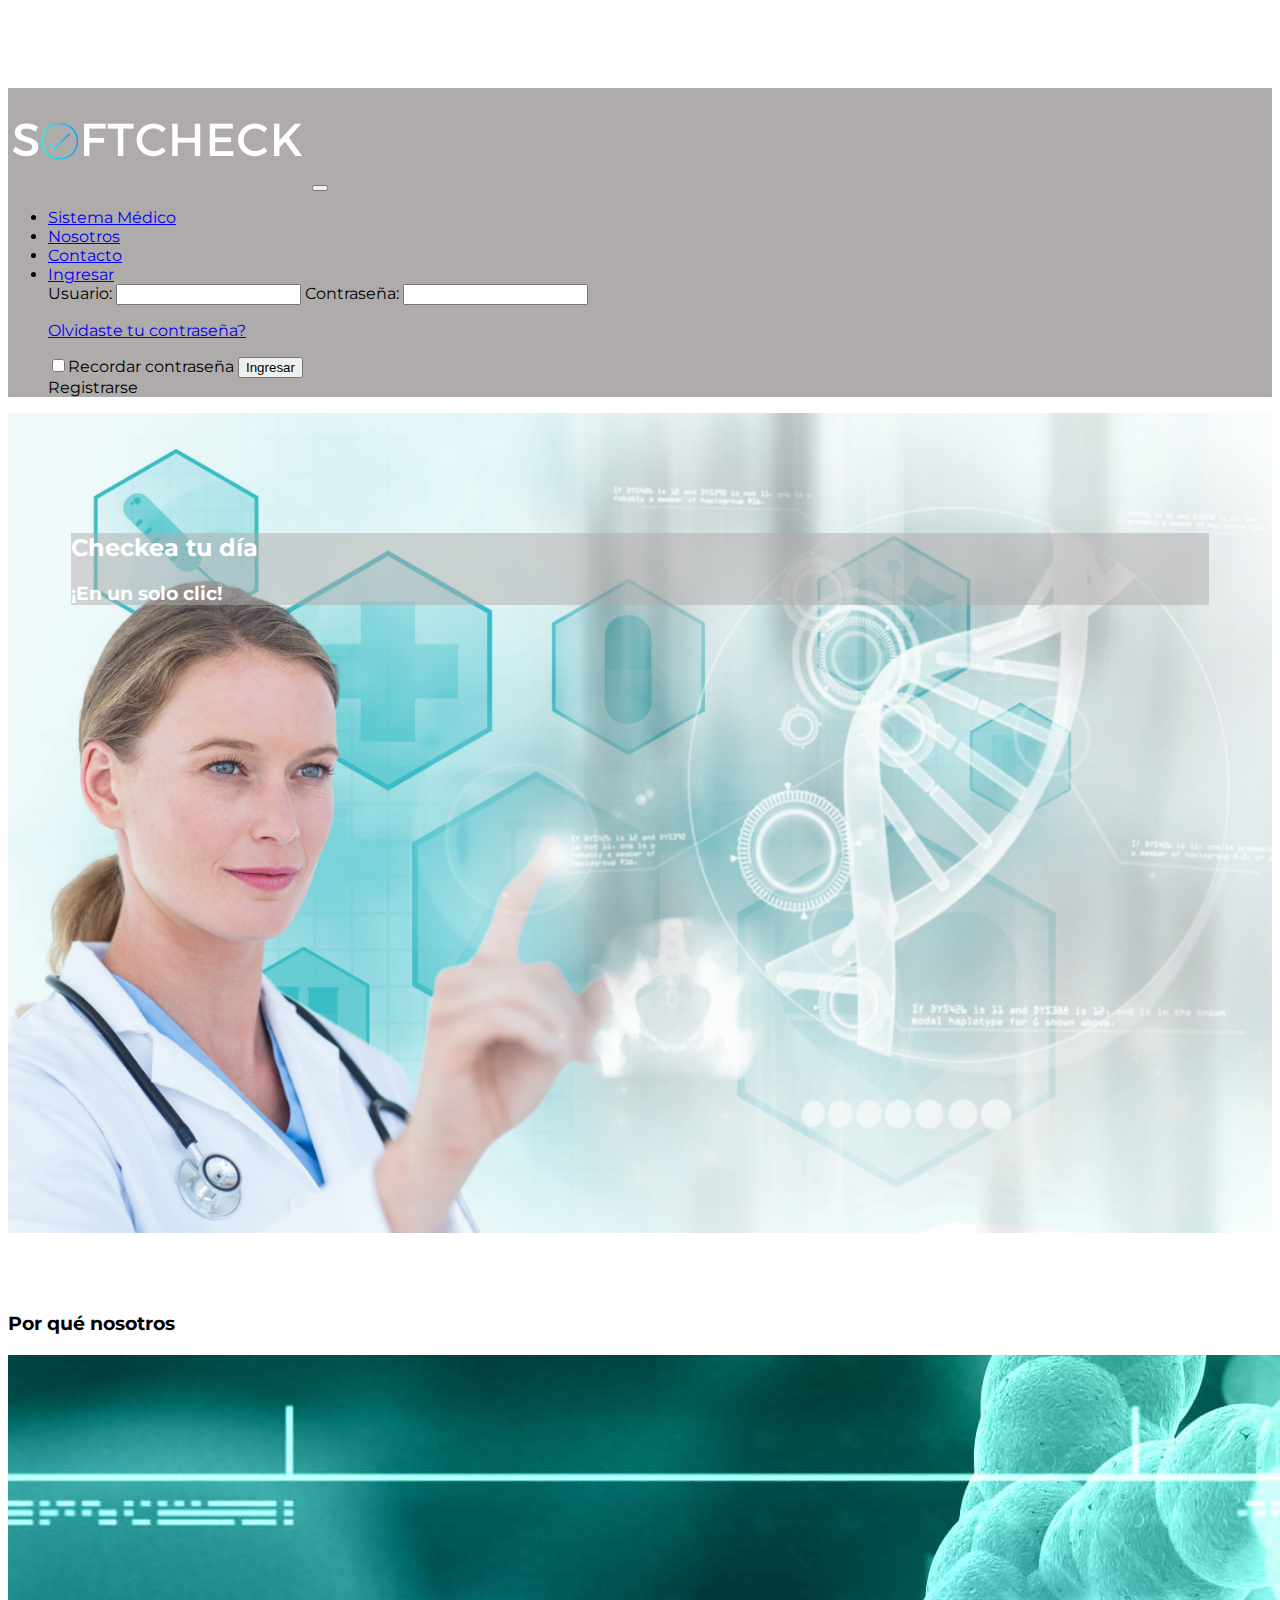
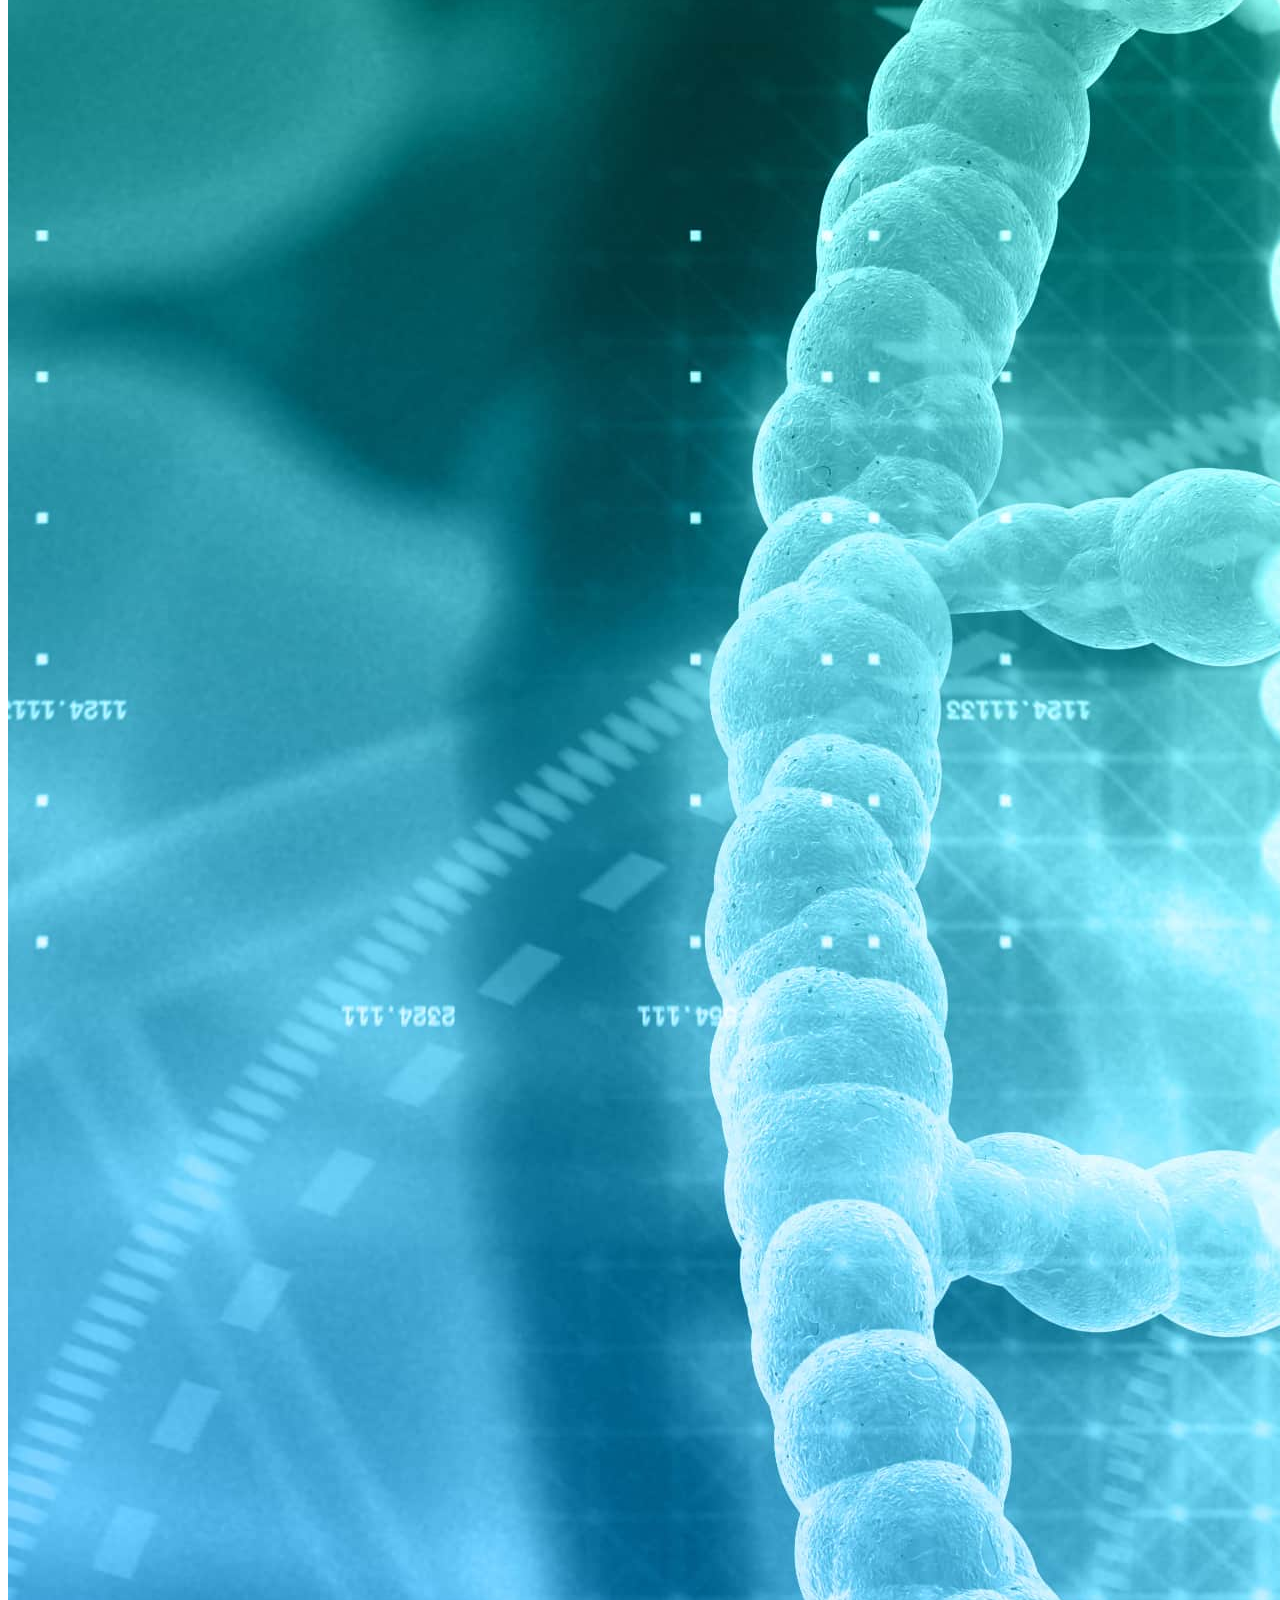
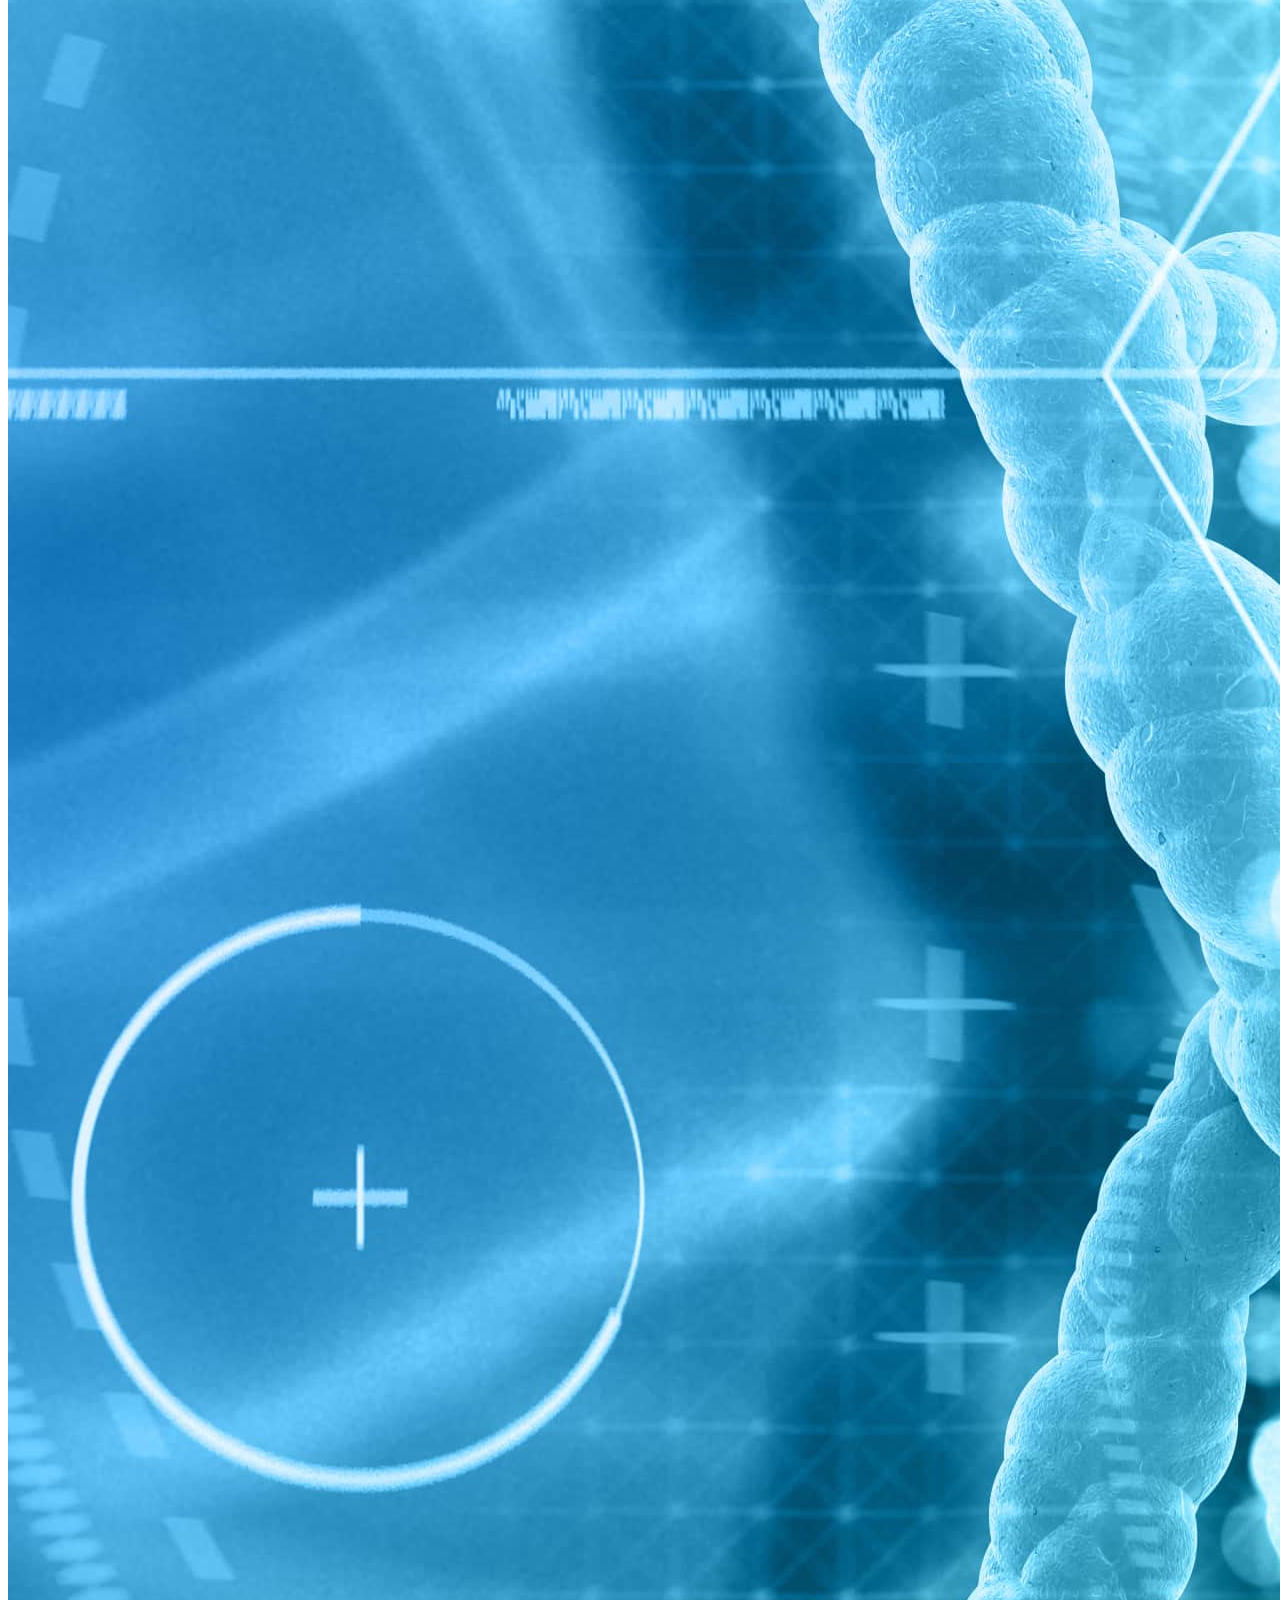
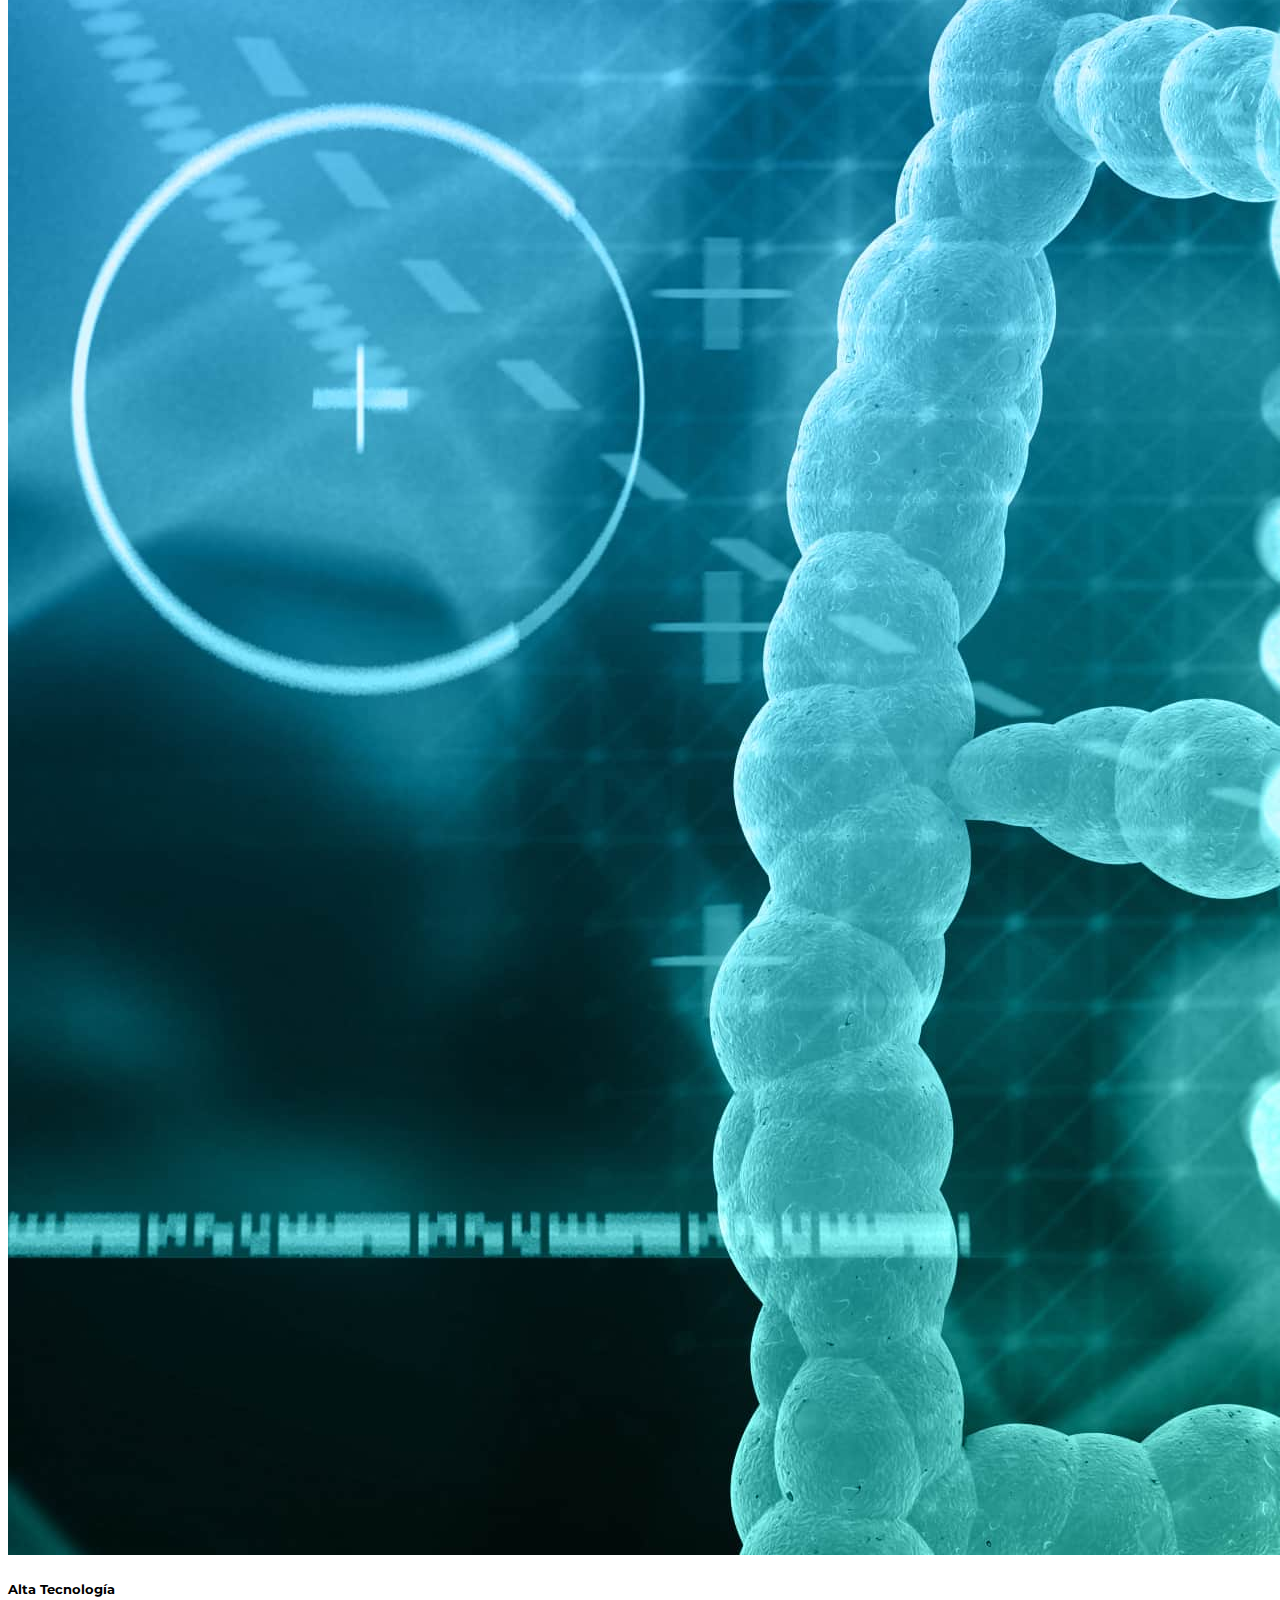
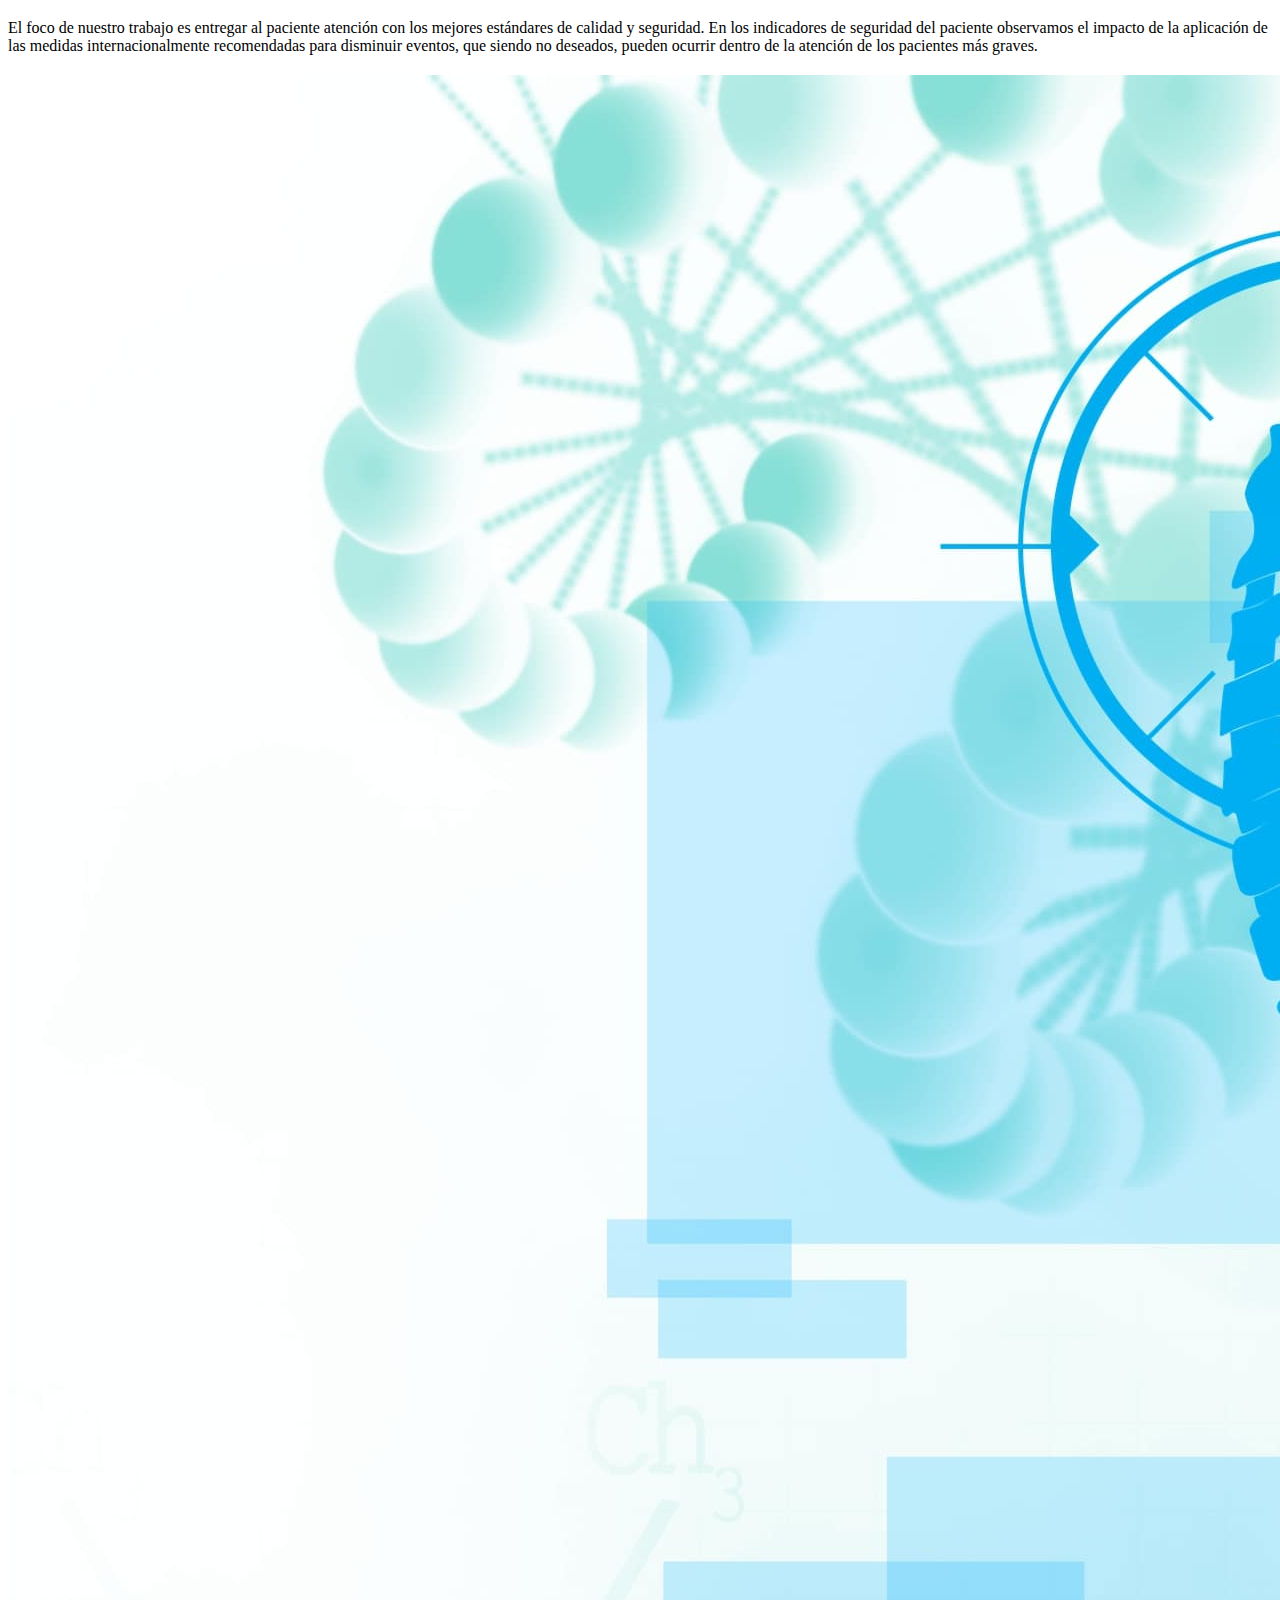
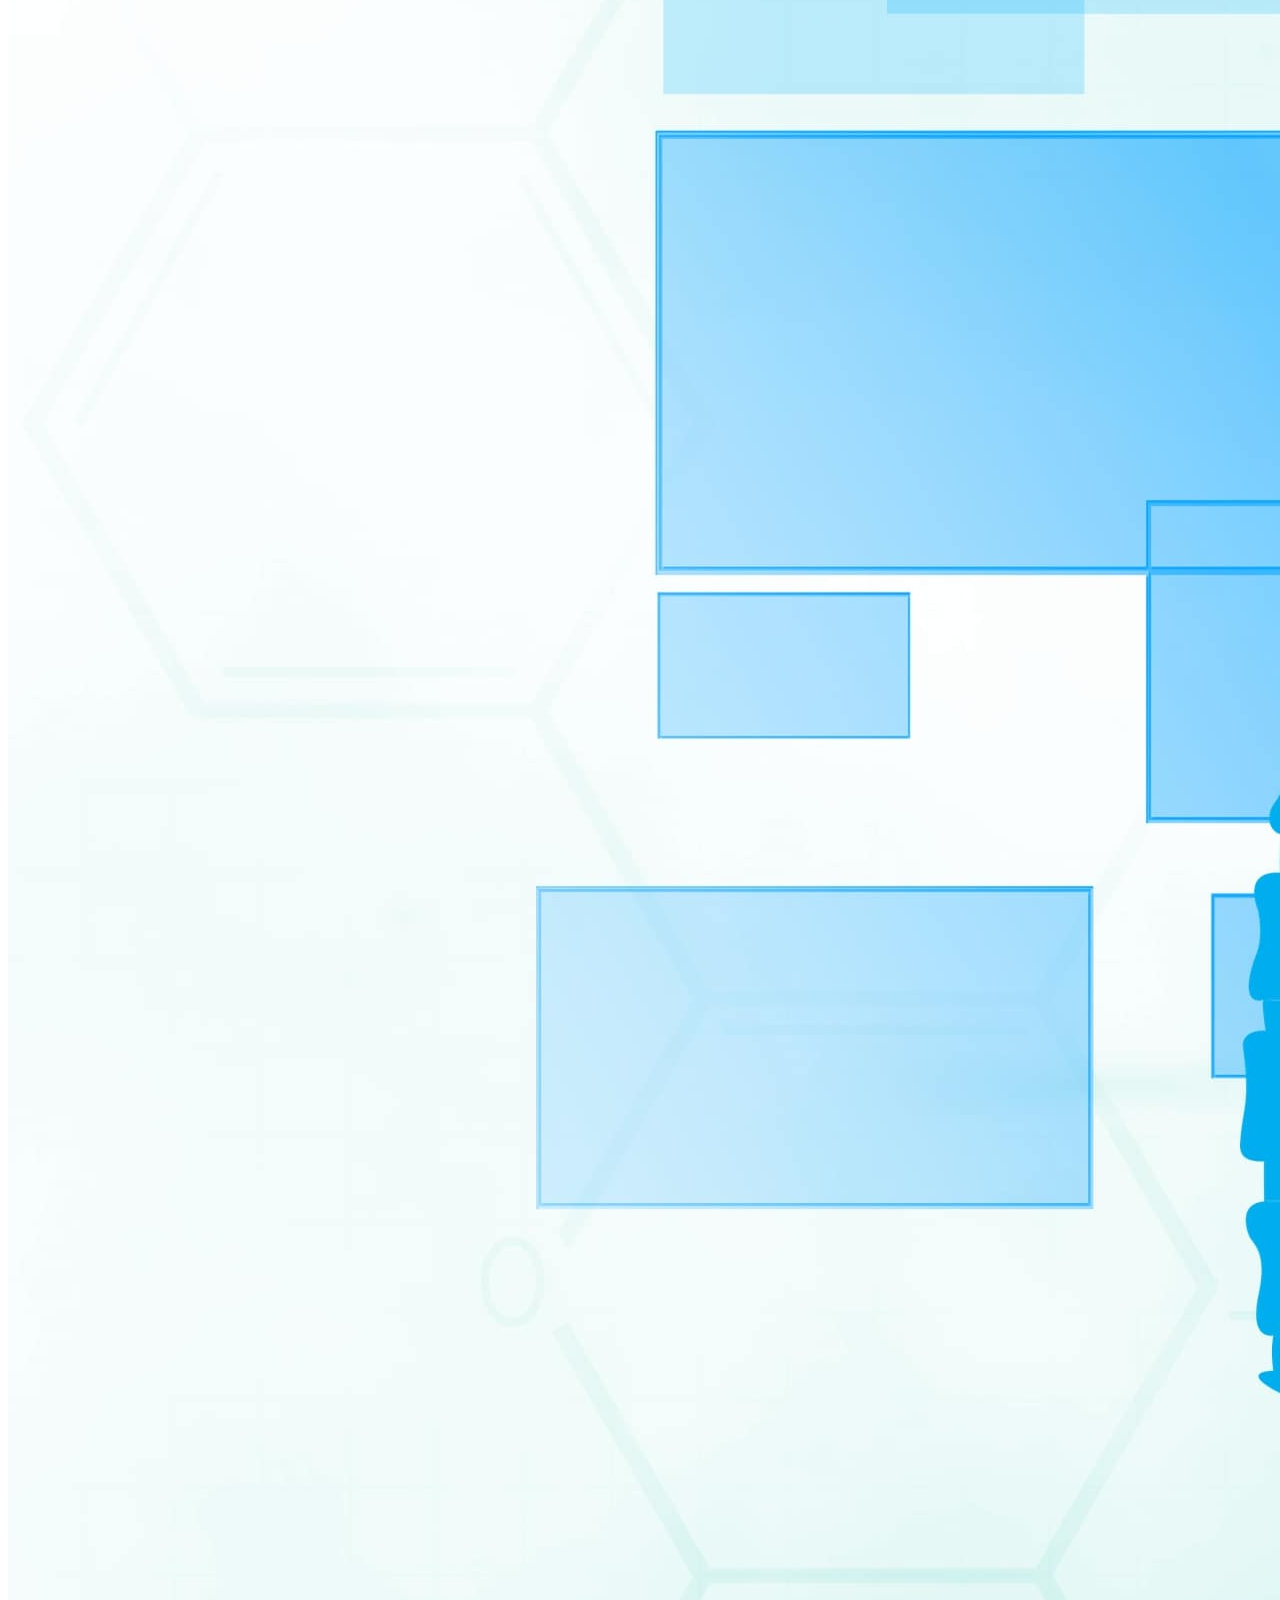
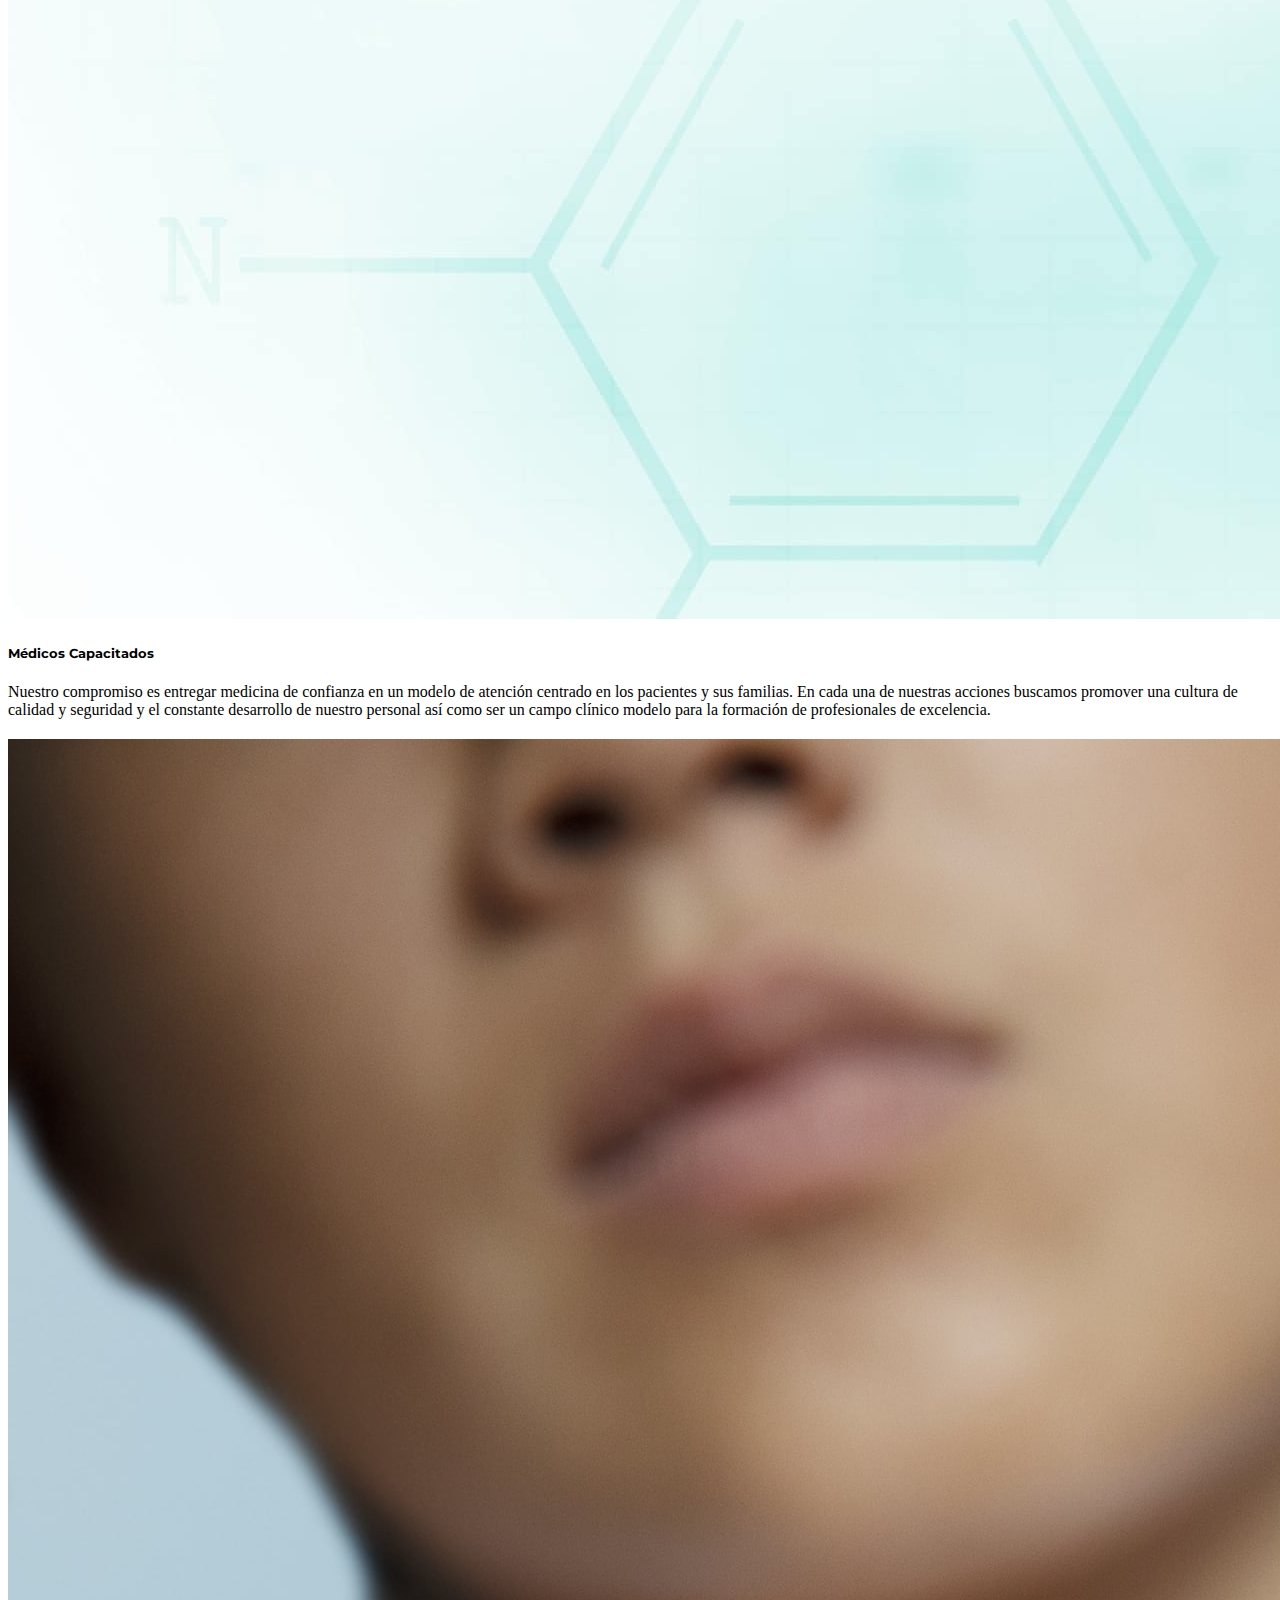
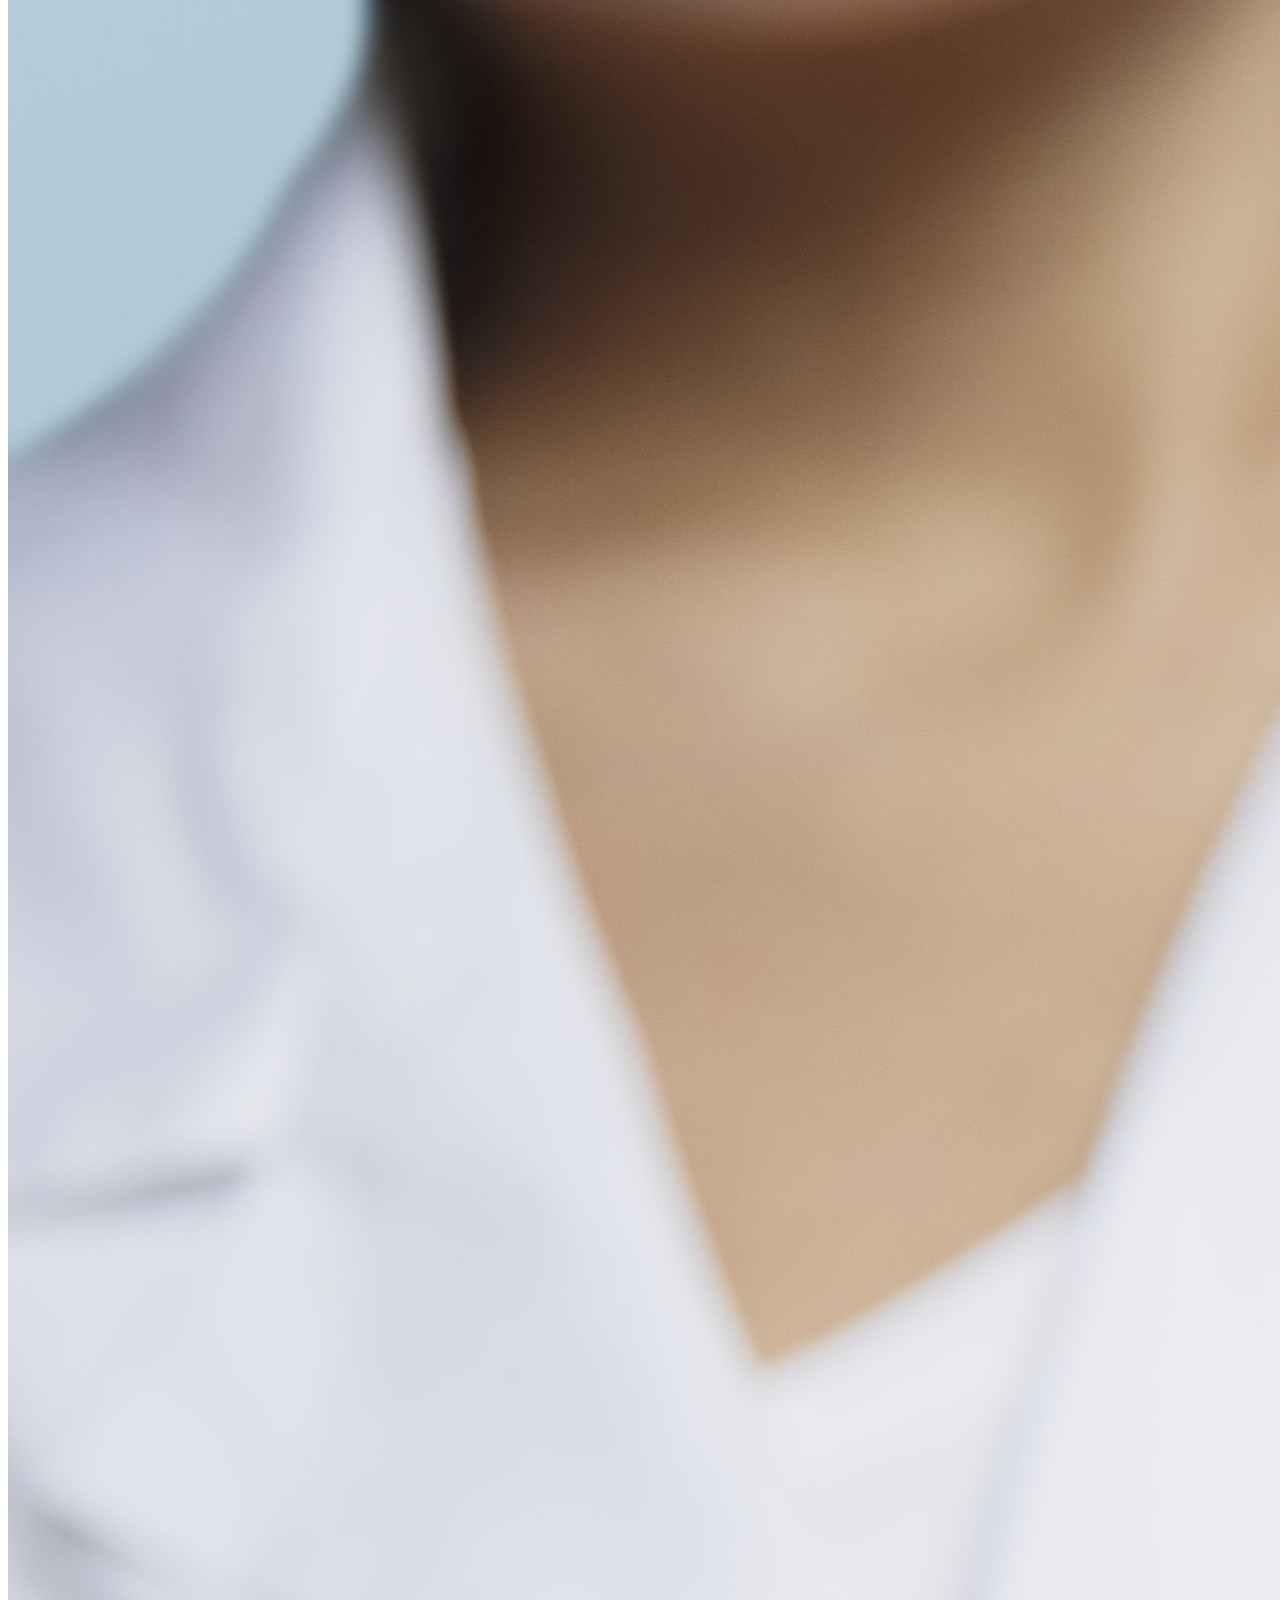
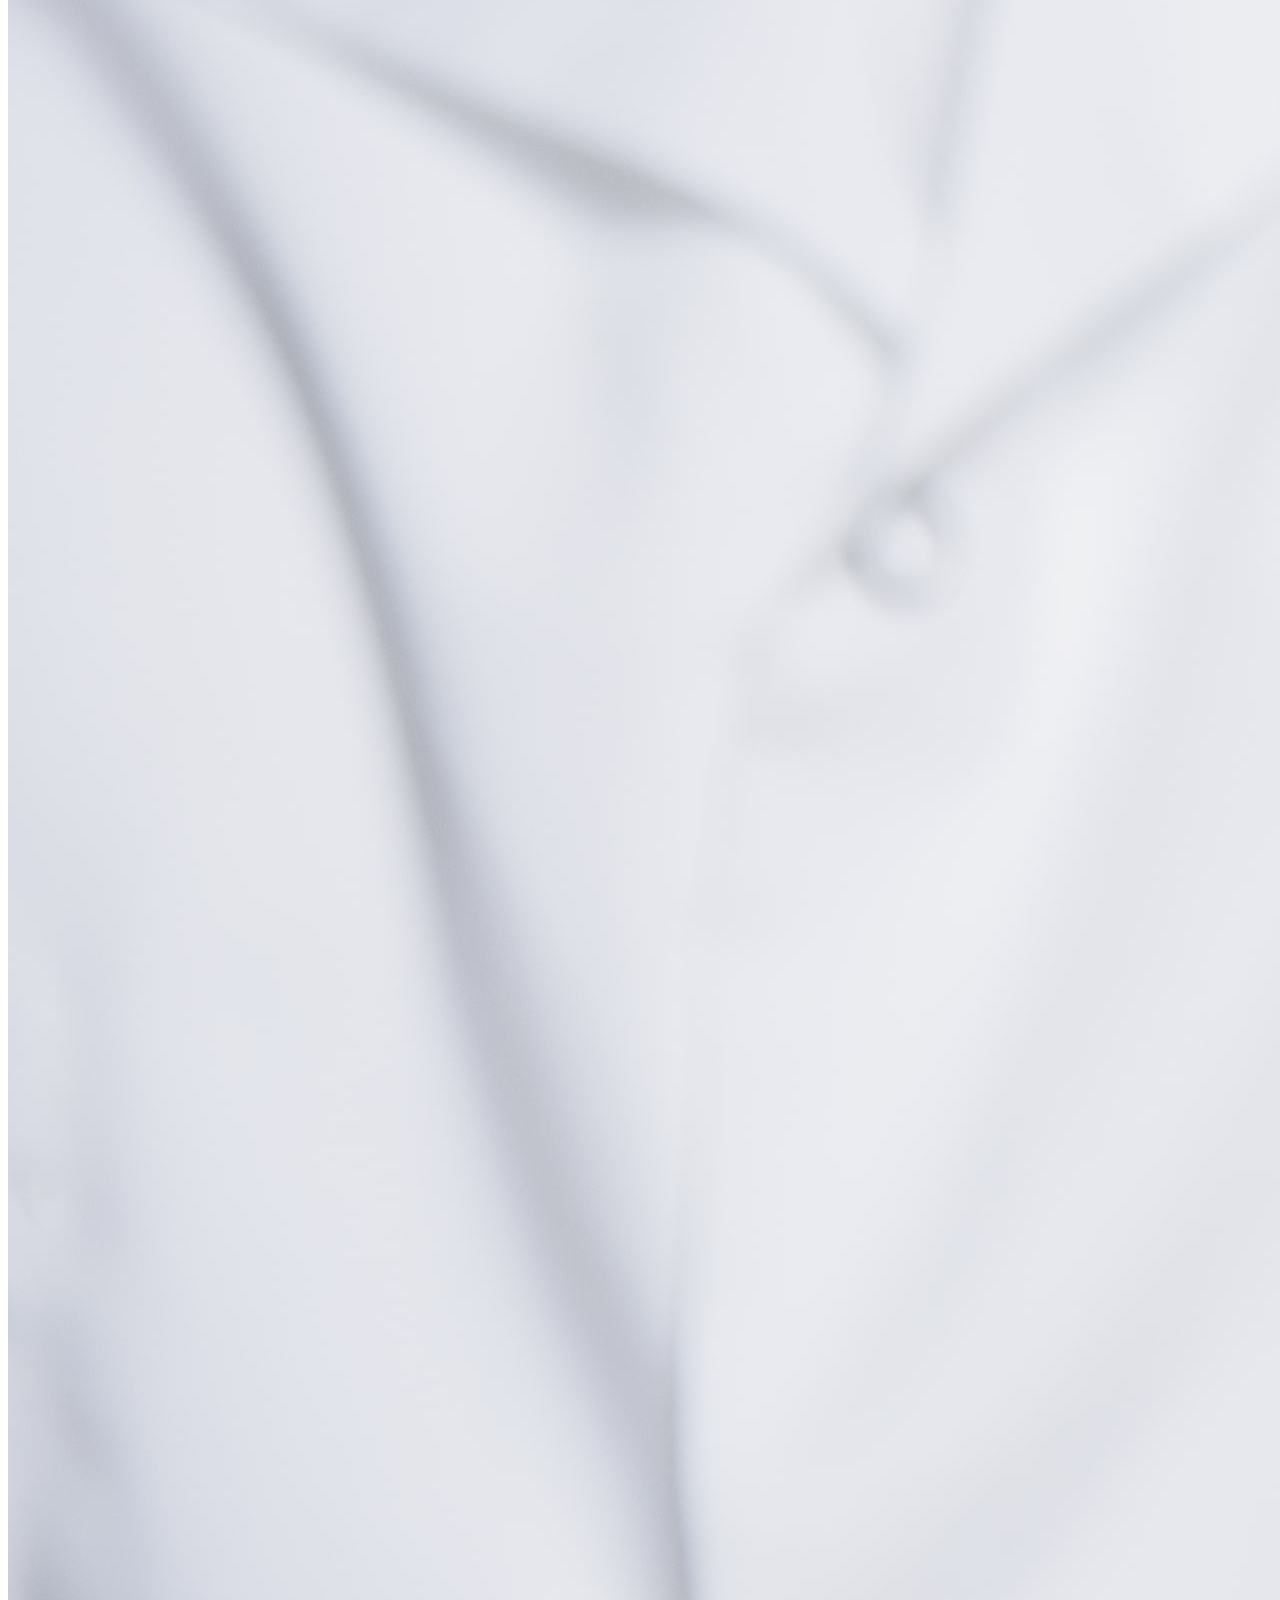
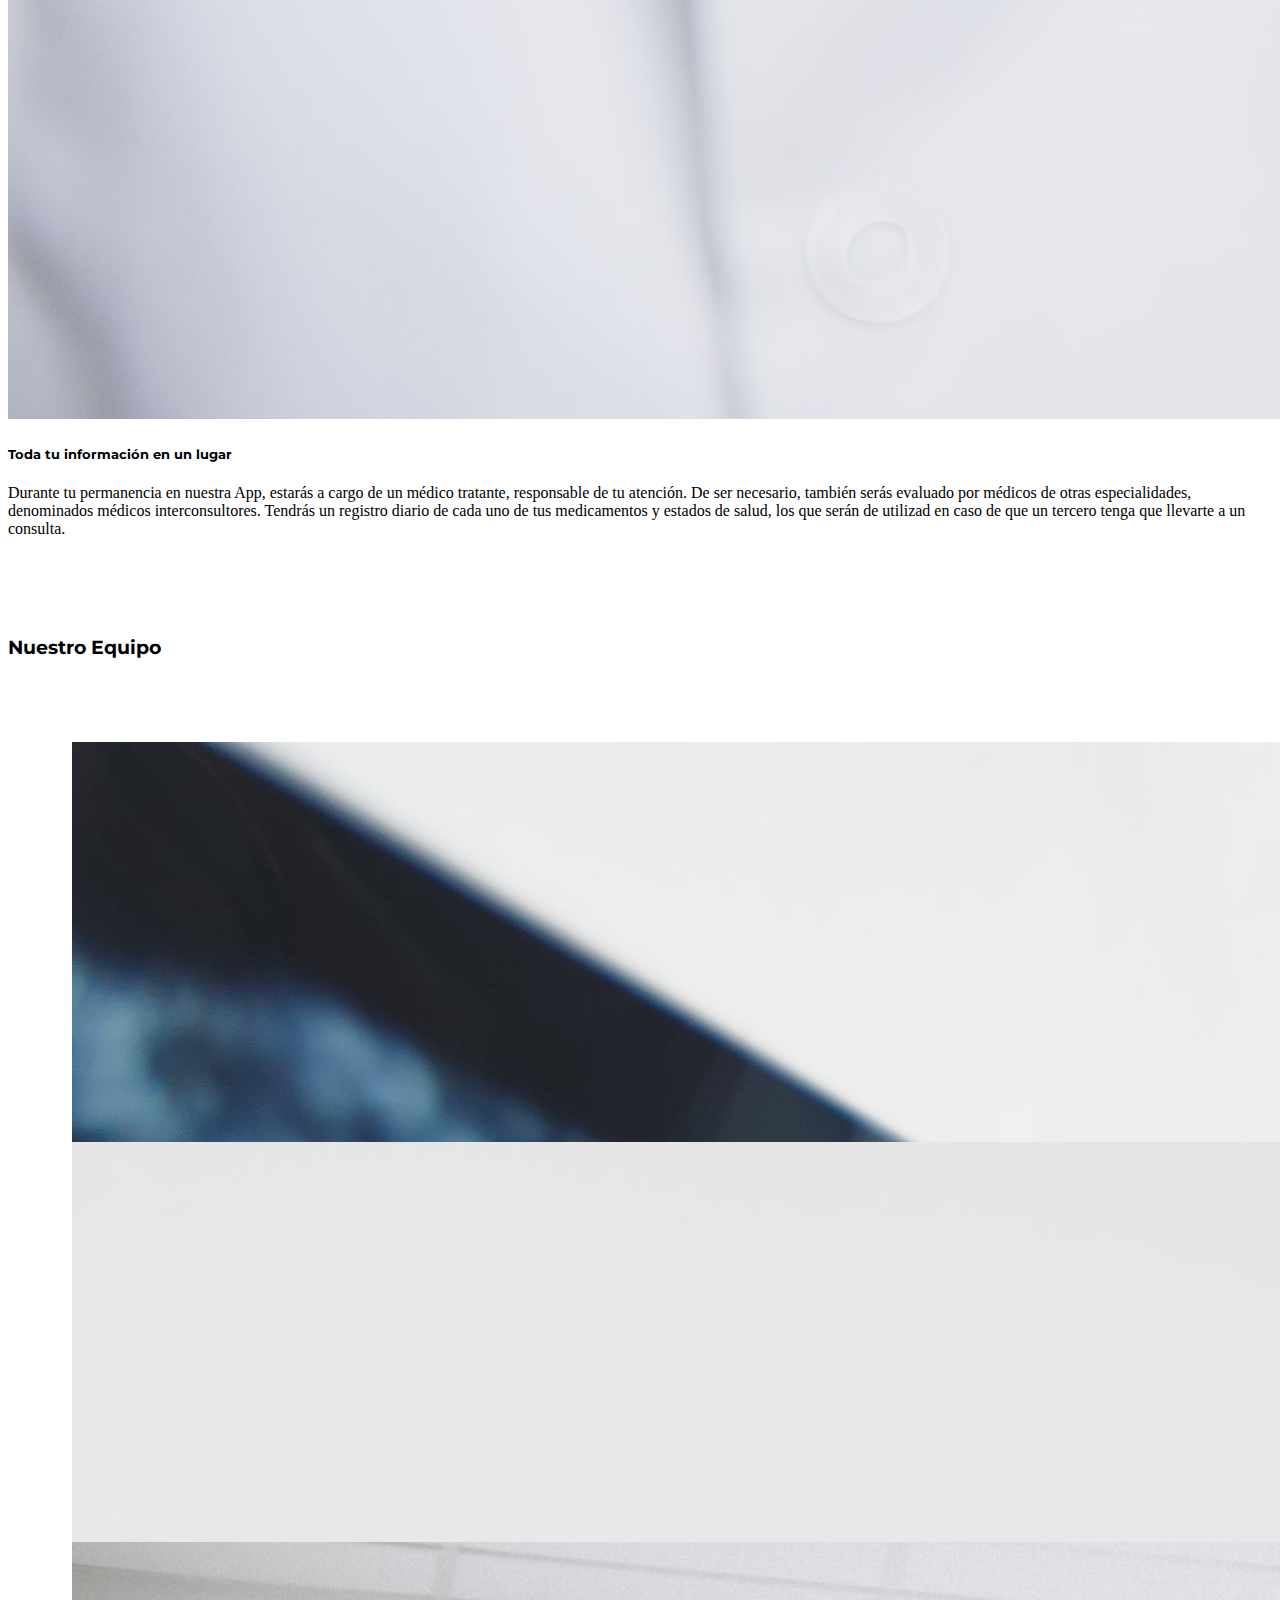
<file: index.html>
<!doctype html>
<html lang="es">
  <head>
    <title>SoftCheck</title>
    <meta charset="utf-8">
    <meta name="viewport" 
        content="width=device-width, initial-scale=1, shrink-to-fit=no">
    <!-- Loading Bootstrap CSS -->
    <link 
      rel="stylesheet" 
      href="https://stackpath.bootstrapcdn.com/bootstrap/4.5.0/css/bootstrap.min.css" 
      integrity="sha384-9aIt2nRpC12Uk9gS9baDl411NQApFmC26EwAOH8WgZl5MYYxFfc+NcPb1dKGj7Sk" 
      crossorigin="anonymous">
      <link href="https://fonts.googleapis.com/css2?family=Montserrat&display=swap" 
      rel="stylesheet">
    <link rel="stylesheet" href="css/style.css">

    <script type="text/javascript">
      function validar()
      {
        var usuario = document.getElementById("usuario").value;
        var contraseña = document.getElementById("pass").value;  

        if (usuario=="estudiante@awake.cl" &&  contraseña=="12345")
        {
          
          location.href="pagina_para_ingresar.html"
        }
        else
        {
          alert("Los datos son incorrectos")
        }
      }       


    </script>
  </head>
  <body>
    <!-- Navigation Bar -->
    <nav class="navbar navbar-expand-lg navbar-dark fixed-top">
       <img src="img/logo_blanco.png">

      <!-- Navigation Bar Hamburger-->
      <button
        class="navbar-toggler"
        type="button"
        data-toggle="collapse"
        data-target="#navigation"
        aria-expanded="false"
        aria-controls="navigation" 
        aria-label="Toggle navigation">
          <span class="navbar-toggler-icon"></span>
      </button>
      <!-- End Navigation Bar Hamburger -->

      <!-- Navigation Links -->
      <div class="collapse navbar-collapse" id="navigation">
         <ul class="navbar-nav mr-auto">
            <li class="nav-item">
              <a
                class="nav-link scroll-trigger" 
                href="#principal">
                  Sistema Médico
              </a>
            </li>
            <li class="nav-item">
              <a 
                class="nav-link scroll-trigger" 
                href="#Nosotros">
                  Nosotros
              </a>
            </li>
            <li class="nav-item">
              <a
                class="nav-link scroll-trigger" 
                href="#contacto">
                  Contacto
              </a>
            </li>
            <li class="nav-item dropdown">
              <a
                  href="#"
                  class="nav-link dropdown-toggle"
                  data-toggle="dropdown"
                  role="button"
                  aria-haspopup="true"
                  aria-expanded="false">
                      Ingresar <span class="caret"></span>
              </a>
              <div class="dropdown-menu dropdown-menu-right">
                  <label>Usuario:</label> 
                      <input type="text" name="usuario" id="usuario">
                  
                            <!-- Password -->
                  <label>Contraseña:</label>
                      <input type="password" name="pass" id="pass">
                  <p><a href="#">Olvidaste tu contraseña?</a>
                  <div id="lower">
                      <input type="checkbox"><label class="check" for="checkbox">Recordar contraseña</label>
                      <!-- Submit Button -->
                      <input type="button" name="btnverifica" id="btnverifica" onclick="validar()" value="Ingresar">
                  </div>

                  <a class="dropdown-item scroll-trigger" data-toggle="modal"
                    data-target="#settings-modal">

                    
                      Registrarse
                      
                  </a>

              </form> 
            
          </td>  
        </tr>     
        </table>
      <!-- Navigation Links -->
    </nav>
    <!-- End Navigation Bar -->

    <!-- Section: Principal -->
    <div class="container-fluid bg-principal" id="principal">
      <div class="row">
        <div class="col-sm-12">
          <div class="jumbotron jumbotron-main">
            <h2>Checkea tu día</h2>
            <h3>¡En un solo clic!</h3>
          </div>
        </div>
      </div>
    </div>
    <!-- End Section: Principal -->

    <!-- Section: Nosotros -->
    <div class="container-fluid bg-gradient-secondary" id="nosotros">
      <div class="row">
        <h3>Por qué nosotros</h3>
      </div>
      <div class="row row-cols-1 row-cols-md-3">
        <div class="col mb-4">
          <div class="card">
            <img src="img/competencia_1-min.jpg" class="card-img-top" alt="...">
            <div class="card-body">
              <h5 class="card-title">Alta Tecnología</h5>
              <p class="card-text">El foco de nuestro trabajo es entregar al paciente atención
                 con los mejores estándares de calidad y seguridad. En los indicadores de 
                 seguridad del paciente observamos el impacto de la aplicación de las medidas 
                 internacionalmente recomendadas para disminuir eventos, que siendo no deseados, 
                 pueden ocurrir dentro de la atención de los pacientes más graves.</p>
            </div>
          </div>
        </div>
        <div class="col mb-4">
          <div class="card">
            <img src="img/competencia_2-min.jpg" class="card-img-top" alt="...">
            <div class="card-body">
              <h5 class="card-title">Médicos Capacitados</h5>
              <p class="card-text">Nuestro compromiso es entregar medicina de 
                confianza en un modelo de atención centrado en los pacientes y sus familias.
                En cada una de nuestras acciones buscamos promover una cultura de calidad y 
                seguridad y el constante desarrollo de nuestro personal así como ser un campo 
                clínico modelo para la formación de profesionales de excelencia.</p>
            </div>
          </div>
        </div>
        <div class="col mb-4">
          <div class="card">
            <img src="img/competencia_3-min.jpg" class="card-img-top" alt="...">
            <div class="card-body">
              <h5 class="card-title">Toda tu información en un lugar</h5>
              <p class="card-text">Durante tu permanencia en nuestra App, estarás a 
                cargo de un médico tratante, responsable de tu atención. De ser necesario, 
                también serás evaluado por médicos de otras especialidades, denominados médicos 
                interconsultores. Tendrás un registro diario de cada uno de tus medicamentos y
                estados de salud, los que serán de utilizad en caso de que un tercero tenga que
                llevarte a un consulta.</p>
            </div>
          </div>
        </div>
      </div>
    <!-- End Section: Nosotros -->

    <!-- Section: Equipo -->
    <div class="container-fluid bg-light" id="equipo">
      <div class="row">
        <h3>Nuestro Equipo</h3>
      </div>
      <div class="row">
        <div id="team-carousel" 
            class="carousel slide" 
            data-ride="carousel" 
            data-interval="3000">
          <div class="carousel-inner" style="padding: 4rem;" role="listbox">
            <div style="height: 400px" class="carousel-item active">
              <img class="d-block img-fluid carousel-img" src="img/equipo_general-min.jpg">
              <div class="carousel-caption">
                Equipo Medicina General
              </div>
            </div>
            <div style="height: 400px" class="carousel-item">
              <img class="d-block img-fluid carousel-img" src="img/equipo_telemed-min.jpg">
              <div class="carousel-caption">
                Equipo Telemedicina
              </div>
            </div>
            <div style="height: 400px" class="carousel-item">
              <img class="d-block img-fluid carousel-img" src="img/equipo_admin-min.jpg">
              <div class="carousel-caption">
                Equipo Administrativo
              </div>
            </div>
          </div>
          <a class="left carousel-control" 
              href="#team-carousel" 
              role="button" 
              data-slide="prev">
            <span class="icon-prev" aria-hidden="true"></span>
          </a>
          <a class="right carousel-control" 
              href="#team-carousel" 
              role="button" 
              data-slide="next">
            <span class="icon-next" aria-hidden="true"></span>
          </a>
          <ol class="carousel-indicators">
            <li data-target="#team-carousel" 
                data-slide-to="0" 
                class="active"></li>
            <li data-target="#team-carousel" 
                data-slide-to="1"></li>
            <li data-target="#team-carousel" 
                data-slide-to="2"></li>
          </ol>
        </div>
      </div>
    </div>
    <!-- End Section: Equipo -->

    <!-- Section: Enlaces -->
    <div class="container-fluid bg-dark" id="enlaces">
      <div class="row">
          <h3>Enlaces de Interés</h3>
      </div>
      <div class="row">
        <div class="col-md-6">
          <div class="media">
            <img class="d-flex mr-3" src="img/icn_hospital.png" 
                alt="Generic placeholder image">
            <div class="media-body">
              <h5 class="mt-0">Hospitales</h5>
              <ul>
                <li><a href="https://www.hospitalsoterodelrio.cl/web/" target="_blank">Hospital Sotero Del Río</a></li>
                <li><a href="http://www.hospitalbarrosluco.cl/" target="_blank">Hospital Barros Lucos</a></li>
                <li><a href="https://www.hsalvador.cl/" target="_blank">Hospital Salvador</a></li>
                <li><a href="http://www.hpsb.cl/WP/" target="_blank">Hospital Parroquial</a></li>
              </ul>
            </div>
          </div>
        </div>
        <div class="col-md-6">
          <div class="media">
            <img class="d-flex mr-3" src="img/icn_clinica.png" 
                alt="Generic placeholder image">
            <div class="media-body">
              <h5 class="mt-0">Clínicas</h5>
              <ul>
                <li><a href="https://www.clinicalascondes.cl/HOME" target="_blank">Clínica Las Condes</a></li>
                <li><a href="https://www.clinicaalemana.cl/" target="_blank">Clínica Alemana</a></li>
                <li><a href="http://www.clinicavespucio.cl/" target="_blank">Clínica Vespucio</a></li>
                <li><a href="https://www.redsalud.cl/nuestra-red/clinicas/clinica-redsalud-santiago" 
                  target="_blank">Clínica Red Salud</a></li>
              </ul>
            </div>
          </div>
        </div>
      </div>
      <div class="row">
        <div class="col-md-6">
          <div class="media">
            <img class="d-flex mr-3" src="img/icn_medico.png" 
                alt="Generic placeholder image">
            <div class="media-body">
              <h5 class="mt-0">Médicos Inscritos</h5>
              <ul>
                <li><a href="https://rnpi.superdesalud.gob.cl/" target="_blank">Prestadores Individuales</a></li>
              </ul>
            </div>
          </div>
        </div>
        <div class="col-md-6">
          <div class="media">
            <img class="d-flex mr-3" src="img/icn_prevision.png" 
                alt="Generic placeholder image">
            <div class="media-body">
              <h5 class="mt-0">Previsión de Salud</h5>
              <ul>
                <li><a href="https://www.fonasa.cl/sites/fonasa/inicio" target="_blank">Fonasa</a></li>
                <li><a href="http://www.isapre.cl/home" target="_blank">Isapre</a></li>
                <li><a href="https://www.dipreca.cl/" target="_blank">Dipreca</a></li>
                <li><a href="https://www.capredena.gob.cl/" target="_blank">Capredena</a></li>

              </ul>
            </div>
          </div>
        </div>
      </div>
    </div>
    <!-- End Section: Enlaces -->

    <!-- Section: Noticias -->
    <div class="container-fluid bg-secondary" id="Noticias">
      <div class="row">
        <h3>Noticias</h3>
      </div>
      <div class="row">
        <div class="col-md-4">
          <div class="card">
            <h3 class="card-header">Covid-19</h3>
            <div class="card-body">
              <h4 class="card-title">Covid-19 y sus consecuencia</h4>
              <p class="card-text">Los pacientes que tuvieron Coronavirus
                han presentados consecuencias pulmonares y cerebrales.</p>
              <a href="#!" class="btn btn-dark">Ver mas</a>
            </div>
          </div>
        </div>
        <div class="col-md-4">
          <div class="card">
            <h3 class="card-header">Diabetes</h3>
            <div class="card-body">
              <h4 class="card-title">Como enfrentar la diabetes</h4>
              <p class="card-text">La Diabetes es una de las enfermedades
                crónicas con mayor participación a nivel de habitantes en Chile.</p>
              <a href="#!" class="btn btn-dark">Ver mas</a>
            </div>
          </div>
        </div>
        <div class="col-md-4">
          <div class="card">
            <h3 class="card-header">Obesidad</h3>
            <div class="card-body">
              <h4 class="card-title">¿Son buenas las grasas?</h4>
              <p class="card-text">El ritmo de vida de la sociedad moderna ha llevado
                a la población chilena a consumir cada vez más alimentos procesados.</p>
              <a href="#!" class="btn btn-dark">Ver mas</a>
            </div>
          </div>
        </div>
      </div>
    </div>
    <!-- End Section: Noticias -->

    <!-- Section: Contacto -->
    <div class="container-fluid bg-light" id="contacto">
      <div class="row">
        <h2>Hablemos</h2>
      </div>
      <div class="row justify-content-center align-items-center h-100">
        <div class="col-sm-6" id="contact-form">
          <form>
            <div class="form-group">
              <label for="contact-name">Nombre</label>
              <input type="text" class="form-control" id="contact-name" 
                  placeholder="Tu Nombre">
            </div>
            <div class="form-group">
              <label for="contact-email">Email</label>
              <input type="email" class="form-control" id="contact-email" 
                  placeholder="Tu Email">
            </div>
            <div class="form-group">
              <label for="contact-msg">Mensaje</label>
              <textarea class="form-control" id="contact-msg" 
                  placeholder="Qué quieres decirnos" rows="4"></textarea>
            </div>
            <div class="btn-group">
              <button type="button" class="btn btn-outline-secondary">Enviar</button>
              <button type="button" class="btn btn-outline-secondary">Limpiar</button>
            </div>
          </form>
        </div>
      </div>
    </div>
    <!-- End Section: Contacto -->

    <footer class="footer bg-dark text-center" >
      <p class="text-muted">&copy; 2020 SoftCheck.</p>
      <p class="text-muted">App Médica.</p>
    </footer>

    <!-- MODAL FORMS -->
    <div class="modal" id="profile-modal" role="dialog">
      <div class="modal-dialog" role="document">
        <div class="modal-content">
          <div class="modal-header">
            <button type="button" class="close" data-dismiss="modal"
              aria-label="Close"><span aria-hidden="true">&times;</span>
            </button>
            <p class="modal-title" id="profile-modal-label">Perfil</p>
          </div>
            <div class="modal-body">
              Perfil
            </div>
            <div class="modal-footer">
              <button type="button" class="btn btn-success">Guardar</button>
              <button type="button" 
                  class="btn btn-secondary" 
                  data-dismiss="modal">Cancelar</button>
            </div>
        </div>
     </div>
    </div>
    <div class="modal" id="settings-modal" role="dialog">
      <div class="modal-dialog" role="document">
        <div class="modal-content">
          <div class="modal-header">
            <button type="button" class="close" data-dismiss="modal" 
              aria-label="Close"><span aria-hidden="true">&times;</span>
            </button>
            <p class="modal-title" id="settings-modal-label">Configuración</p>
          </div>
          <div class="modal-body">
            Configuración
          </div>
          <div class="modal-footer">
            <button type="button" 
                class="btn btn-success">Guardar</button>
            <button type="button" 
                class="btn btn-secondary" 
                data-dismiss="modal">Cancelar</button>
          </div>
        </div>
      </div>
    </div>
    <!-- END MODAL FORMS -->

    <!-- jQuery, Popper.js, Bootstrap JS -->
    <script 
      src="https://code.jquery.com/jquery-3.5.1.slim.min.js" 
      integrity="sha384-DfXdz2htPH0lsSSs5nCTpuj/zy4C+OGpamoFVy38MVBnE+IbbVYUew+OrCXaRkfj" 
      crossorigin="anonymous">
    </script>
    <script 
      src="https://cdn.jsdelivr.net/npm/popper.js@1.16.0/dist/umd/popper.min.js" 
      integrity="sha384-Q6E9RHvbIyZFJoft+2mJbHaEWldlvI9IOYy5n3zV9zzTtmI3UksdQRVvoxMfooAo" 
      crossorigin="anonymous">
    </script>
    <script 
      src="https://stackpath.bootstrapcdn.com/bootstrap/4.5.0/js/bootstrap.min.js"
      integrity="sha384-OgVRvuATP1z7JjHLkuOU7Xw704+h835Lr+6QL9UvYjZE3Ipu6Tp75j7Bh/kR0JKI" 
      crossorigin="anonymous">
    </script>
  </body>
</html>
</file>
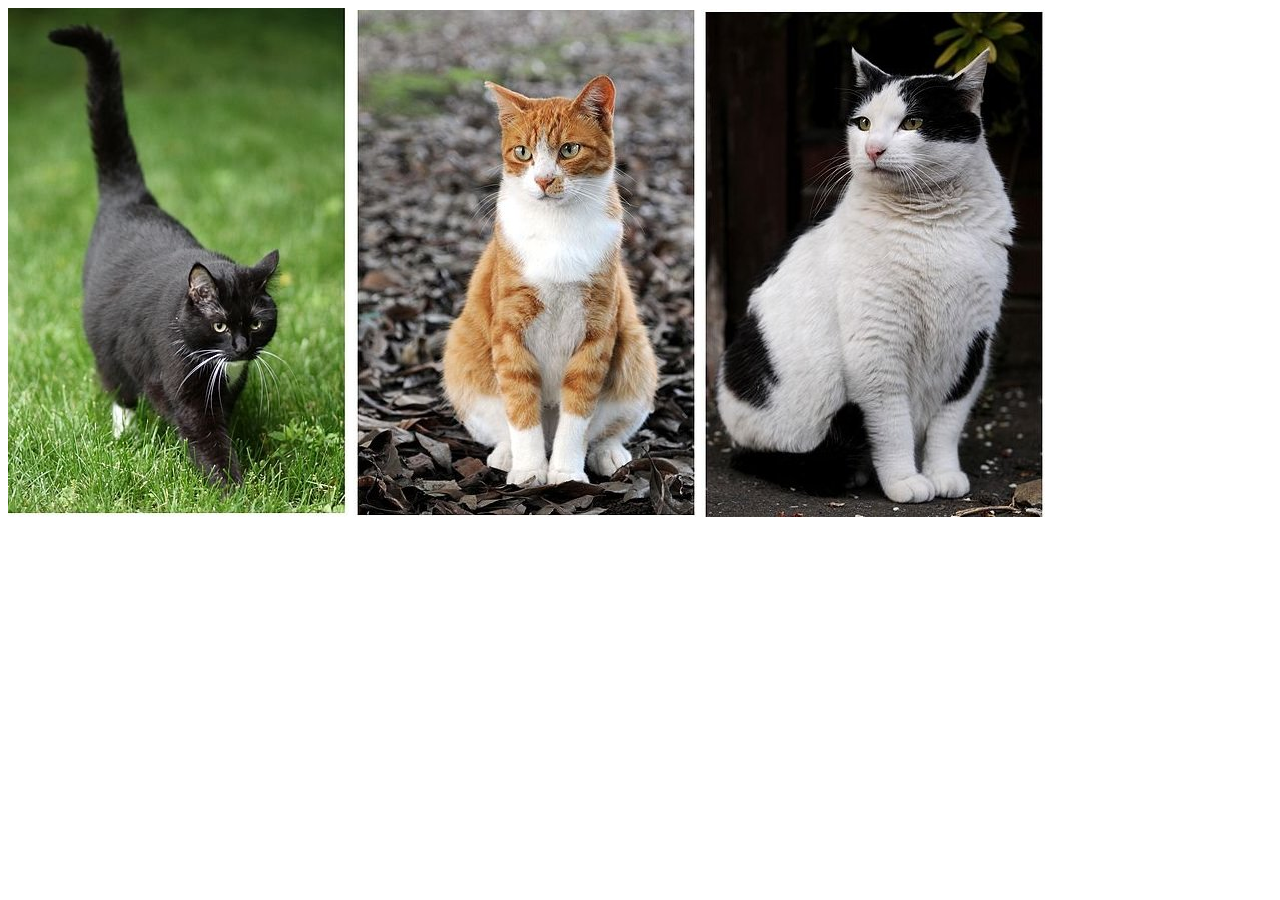
<file: gatitos.html>
<!DOCTYPE html>
<html lang="en">
<head>
    <meta charset="UTF-8">
    <meta name="viewport" content="width=device-width, initial-scale=1.0">
    <title>Gatitos</title>
</head>
<body>
    <img src="imagenes\gato1.jpg" alt="">
    <img src="imagenes\gato2.jpg" alt="">
    <img src="imagenes\gato3.jpg" alt="">
</body>
</html>
</file>
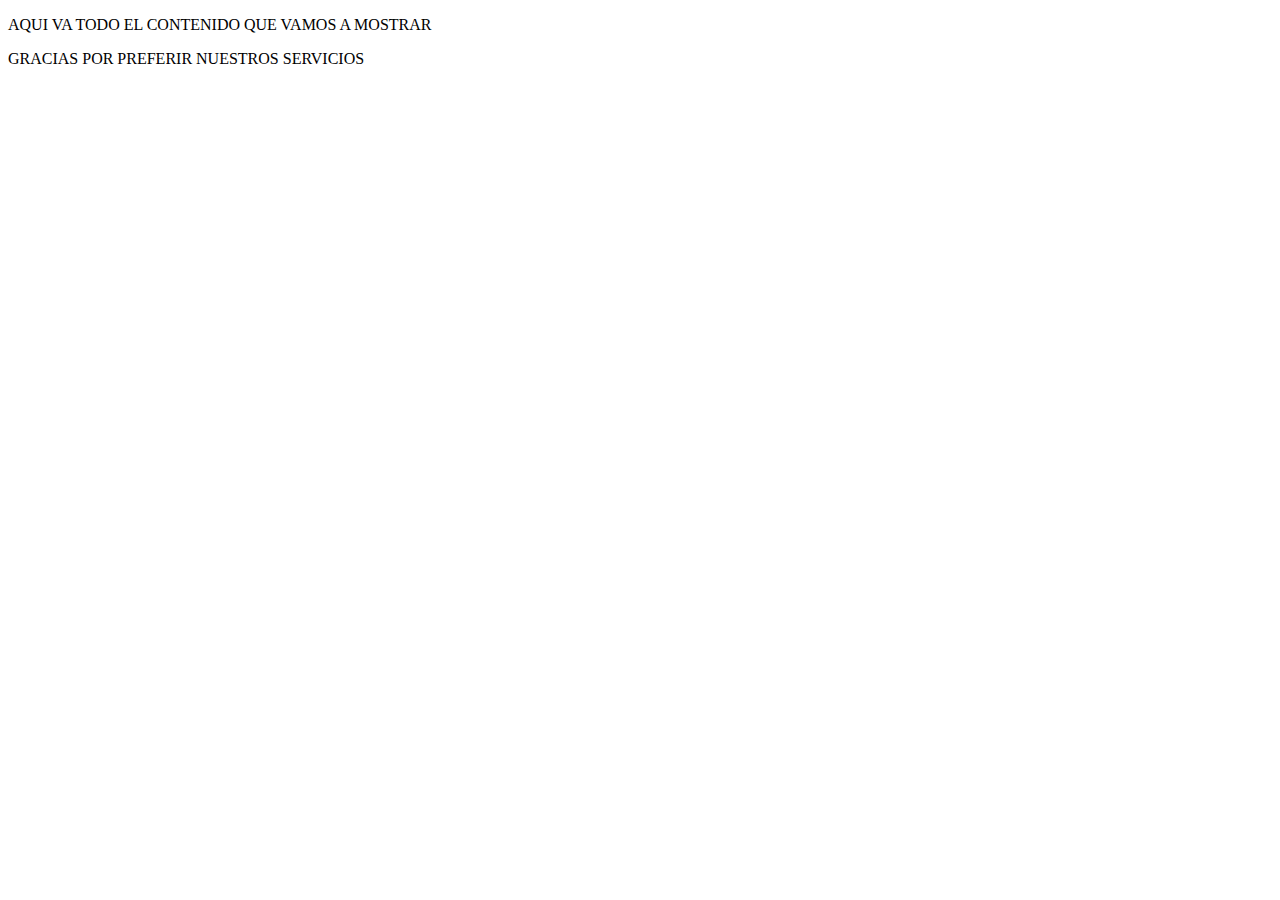
<file: pagina_bienvenida_privada.html>
<!DOCTYPE html>
<html lang="en">
<head>
    <meta charset="UTF-8">
    <meta name="viewport" content="width=device-width, initial-scale=1.0">
    <title>Pagina Bienvenida Privada</title>
</head>
<body>
    <p>AQUI VA TODO EL CONTENIDO QUE VAMOS A MOSTRAR</p>
    <p>GRACIAS POR PREFERIR NUESTROS SERVICIOS</p>
</body>
</html>
</file>
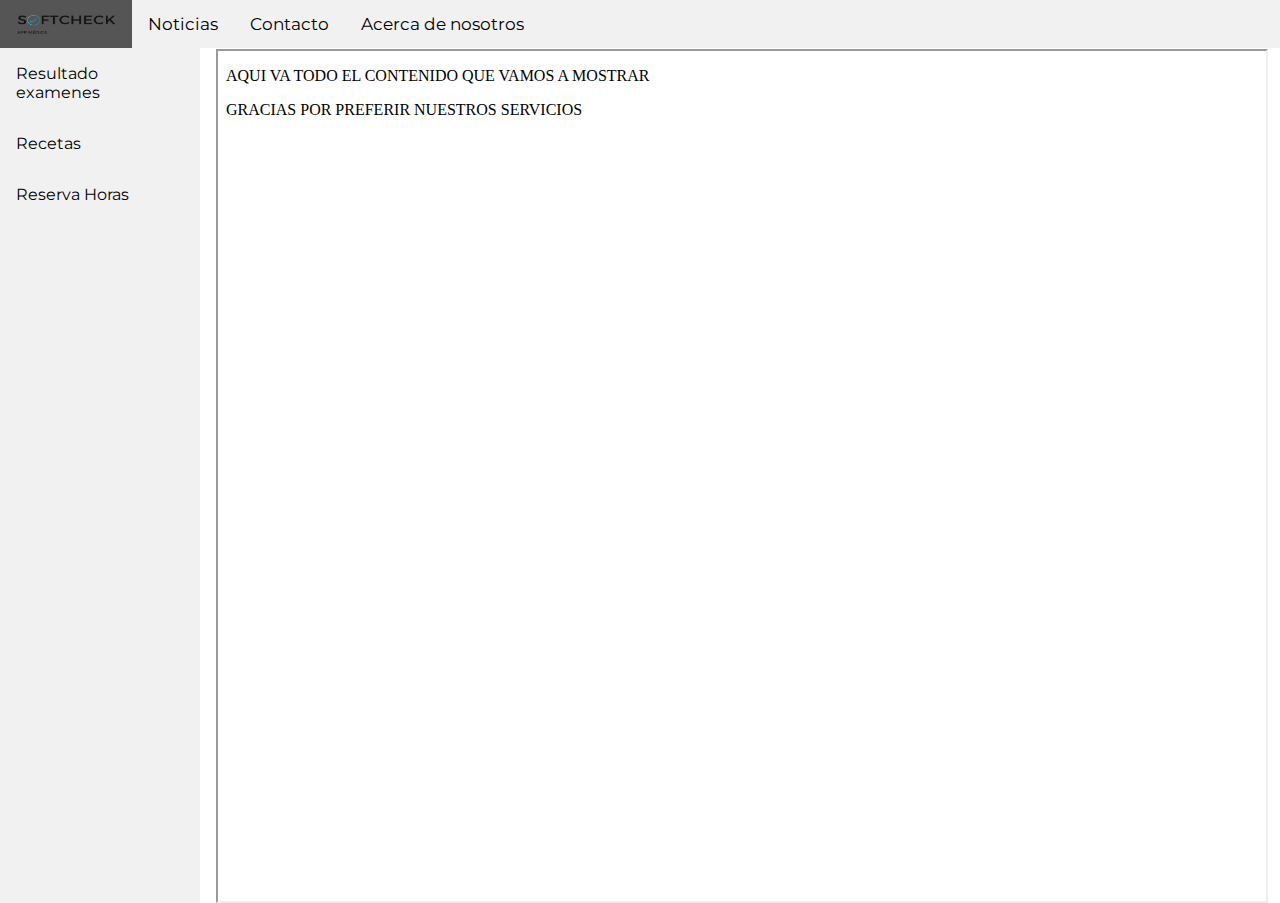
<file: pagina_principal_privada.html>
<html>
<head>
<meta name="viewport" content="width=device-width, initial-scale=1">
<link href="css\estilo.css" rel="stylesheet" type="text/css">
<link rel="stylesheet" href="https://cdnjs.cloudflare.com/ajax/libs/font-awesome/4.7.0/css/font-awesome.min.css">
<link href="https://fonts.googleapis.com/css2?family=Montserrat&display=swap" rel="stylesheet">
</head>
<body>

    <!-- Barra arriba -->
<div class="topnav" id="myTopnav">
  <a href="#home" class="active"><img src="imagenes\logoapp_negro.png" alt="" height="20px" width="100px"></a>
  <a href="#news">Noticias</a>
  <a href="#contact">Contacto</a>
  <a href="#about">Acerca de nosotros</a>
  <a href="javascript:void(0);" class="icon" onclick="myFunction()">
    <i class="fa fa-bars"></i>
  </a>
</div>

<!-- Script Java -->
<script>
function myFunction() {
  var x = document.getElementById("myTopnav");
  if (x.className === "topnav") {
    x.className += " responsive";
  } else {
    x.className = "topnav";
  }
}
</script>

<!-- Barra lateral -->
 <div class="sidebar">
    <a href="gatitos.html" target="eroom">Resultado examenes</a>
    <a href="perritos.html" target="eroom">Recetas</a>
    <a href="reserva_horas.html" target="eroom">Reserva Horas</a>
    </div>
  
  <!-- Contenido de la pagina -->
  <div class="content">
    <iframe name='eroom' src='pagina_bienvenida_privada.html' width='100%' height='100%;'> </iframe>
  </div> 


</body>
</html>
</file>
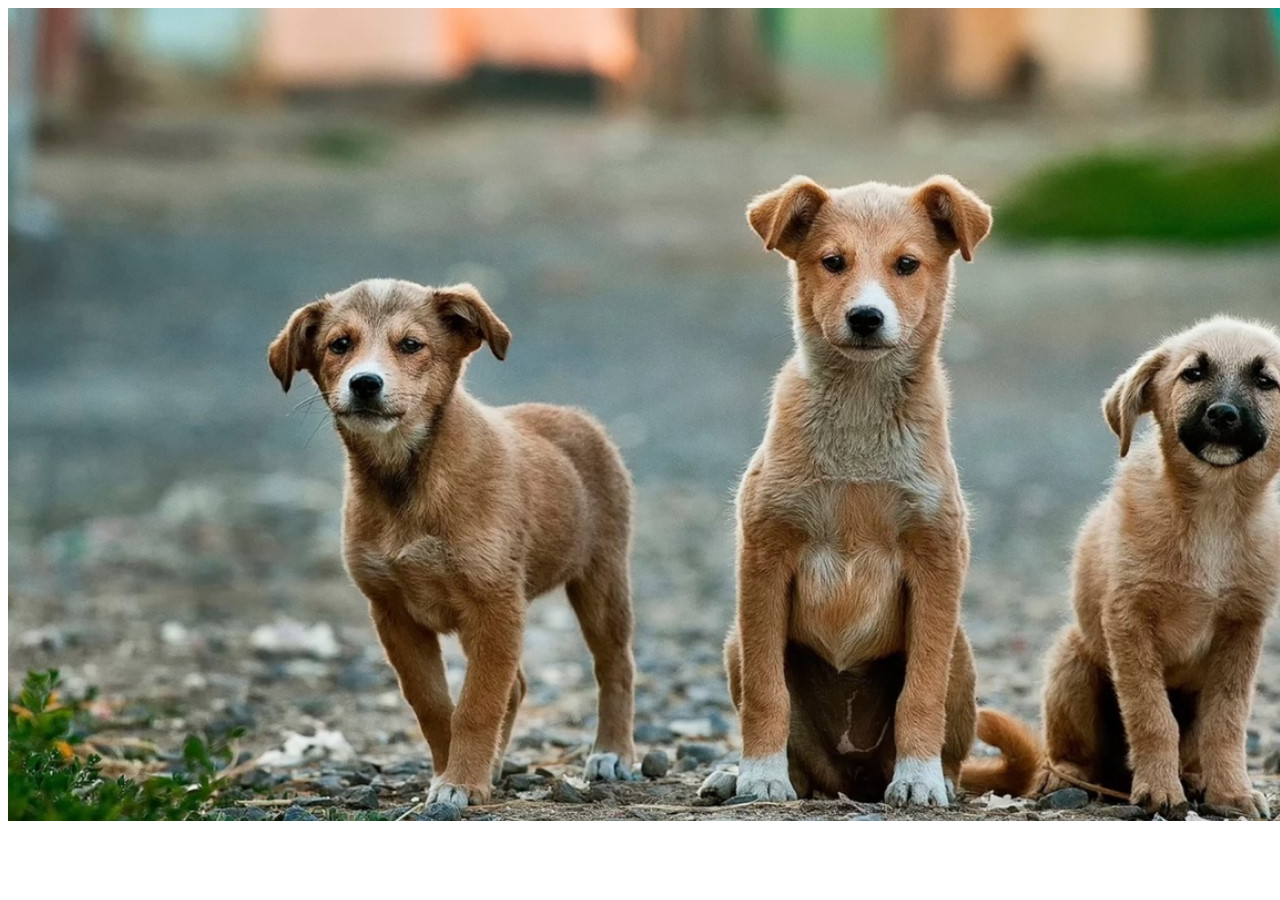
<file: perritos.html>
<!DOCTYPE html>
<html lang="en">
<head>
    <meta charset="UTF-8">
    <meta name="viewport" content="width=device-width, initial-scale=1.0">
    <title>Perritos</title>
</head>
<body>
    <img src="imagenes\perros.jpg" alt="">
</body>
</html>
</file>
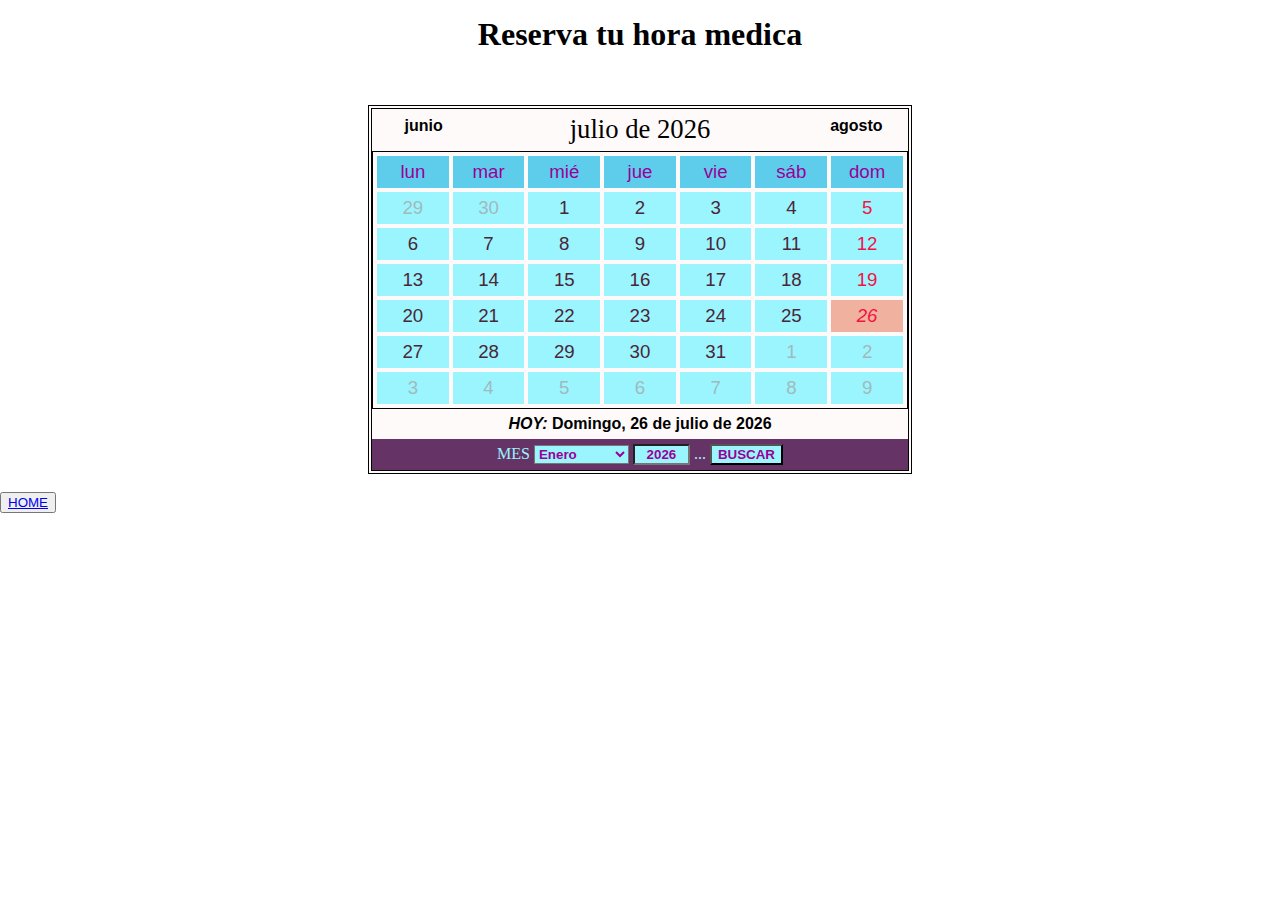
<file: horas_calendario/calendario/calendario.html>
<!DOCTYPE html> 
<html>
<head>
<meta charset="UTF-8">
<title>Calendario</title> 
<LINK REL=StyleSheet href="calendario.css" TYPE="text/css" MEDIA=screen> 
<script type="text/javascript" src="calendario.js"></script>
</head>
<body>
<h1>Reserva tu hora medica</h1>
<br/><br/>
<div id="calendario">
  <div id="anterior" onclick="mesantes()"></div>
  <div id="posterior" onclick="mesdespues()"></div>
  <h2 id="titulos"></h2>
  <table id="diasc">
    <tr id="fila0"><th></th><th></th><th></th><th></th><th></th><th></th><th></th></tr>
    <tr id="fila1"><td></td><td></td><td></td><td></td><td></td><td></td><td></td></tr>
    <tr id="fila2"><td></td><td></td><td></td><td></td><td></td><td></td><td></td></tr>
    <tr id="fila3"><td></td><td></td><td></td><td></td><td></td><td></td><td></td></tr>
    <tr id="fila4"><td></td><td></td><td></td><td></td><td></td><td></td><td></td></tr>
    <tr id="fila5"><td></td><td></td><td></td><td></td><td></td><td></td><td></td></tr>
    <tr id="fila6"><td></td><td></td><td></td><td></td><td></td><td></td><td></td></tr>
  </table>
  <div id="fechaactual"><i onclick="actualizar()">HOY: </i></div>
  <div id="buscafecha">
    <form action="#" name="buscar">
      <p> MES
        <select name="buscames">
          <option value="0">Enero</option>
          <option value="1">Febrero</option>
          <option value="2">Marzo</option>
          <option value="3">Abril</option>
          <option value="4">Mayo</option>
          <option value="5">Junio</option>
          <option value="6">Julio</option>
          <option value="7">Agosto</option>
          <option value="8">Septiembre</option>
          <option value="9">Octubre</option>
          <option value="10">Noviembre</option>
          <option value="11">Diciembre</option>
        </select>
    
        <input type="text" name="buscaanno" maxlength="4" size="4" />
      ... 
        <input type="button" value="BUSCAR" onclick="mifecha()" />
      </p>
    </form>
  </div>
</div>
<br>
<button><a href="reserva_horas.html"> HOME</a></button>

</body>
</html>
</file>
<file: css/style.css>
/*
SoftCheck
App Médica 2020
*/
 
#nosotros, 
#contacto {
    padding-top: 60px;
    min-height: 700px;
}

#principal {
    padding: 100px 5% 20px;
    min-height: 700px;
}

#competencias > div >  h3 {
    color: white;
}

#equipo {
    padding-top: 60px;
    padding-bottom: 60px;
}

#enlaces {
    color:white;
    padding-top: 60px;
    min-height: 100%;
}

.navbar a {
    font-weight: normal;

}

.navbar-dark {
    background-color:rgb(175, 171, 171);
}

h1, h2, h3, h4, h5, h6, .navbar, .modal { 
    font-family: 'Montserrat', sans-serif;
}

body {
    padding-top:80px;
    padding-bottom:80px;
}

.bg-principal {
    background-image: url('../img/fondo_principal-min.jpg');
    background-size: cover;
}

.jumbotron {
    color: white;
    background: rgb(175, 171, 171); /* Para navegadores antiguos */
    background: rgba(175, 171, 171, 0.5); 
 }

.card {
    margin-top: 20px;
    margin-bottom: 20px;
}

.media {
    margin: 20px 5% 50px 10%;
}

#contact-form { 
    padding-top: 3rem; 
} 

textarea { 
    resize: none; 
}

.fixed-bottom p {
    display: inline;
}
.LoginForm {
    margin-left: 20%;
   
}
.RegistroForm {
    margin-left: 20%;
}
</file>
<file: horas_calendario/calendario/calendario.css>
* { margin: auto; }
/*cabecera de la página*/
h1 { text-align: center; padding: 0.5em; }
/*div principal del calendario*/
#calendario { border: 4px double black ; max-width: 536px; 
              background-color:#fffafa; text-align: center; }
/*tabla del calendario*/
#diasc { border: 1px solid black; border-collapse: 
         separate; border-spacing: 4px; }
#diasc th,#diasc td { font: normal 14pt arial; width: 70px; height: 30px; }
#diasc th { color: #990099; background-color: #5ecdec }
#diasc td { color: #492736; background-color: #9bf5ff }
/*línea de la fecha actual*/
#fechaactual { font: bold 12pt arial; padding: 0.4em }
#fechaactual i { cursor: pointer ; }
#fechaactual i:hover { color: blue; text-decoration: underline; }
/*formulario de busqueda de fechas*/
#buscafecha { background-color: #663366; color: #9bf5ff; padding: 5px }
#buscafecha select, #buscafecha input  { background-color: #9bf5ff; 
            color: #990099; font: bold 10pt arial;  }
#buscafecha [type=text]  { text-align: center; }
#buscafecha  [type=button] { cursor: pointer; }
/*cabecera del calendario*/ 
#anterior { float: left; width: 100px; font: bold 12pt arial;
          padding: 0.5em 0.1em; cursor: pointer ; }
#posterior { float: right; width: 100px; font: bold 12pt arial; 
          padding: 0.5em 0.1em; cursor: pointer ;}
#anterior:hover {color: blue;text-decoration: underline;}
#posterior:hover {color: blue; text-decoration: underline;}
#titulos { font: normal 20pt "arial black"; padding: 0.2em; }
</file>
